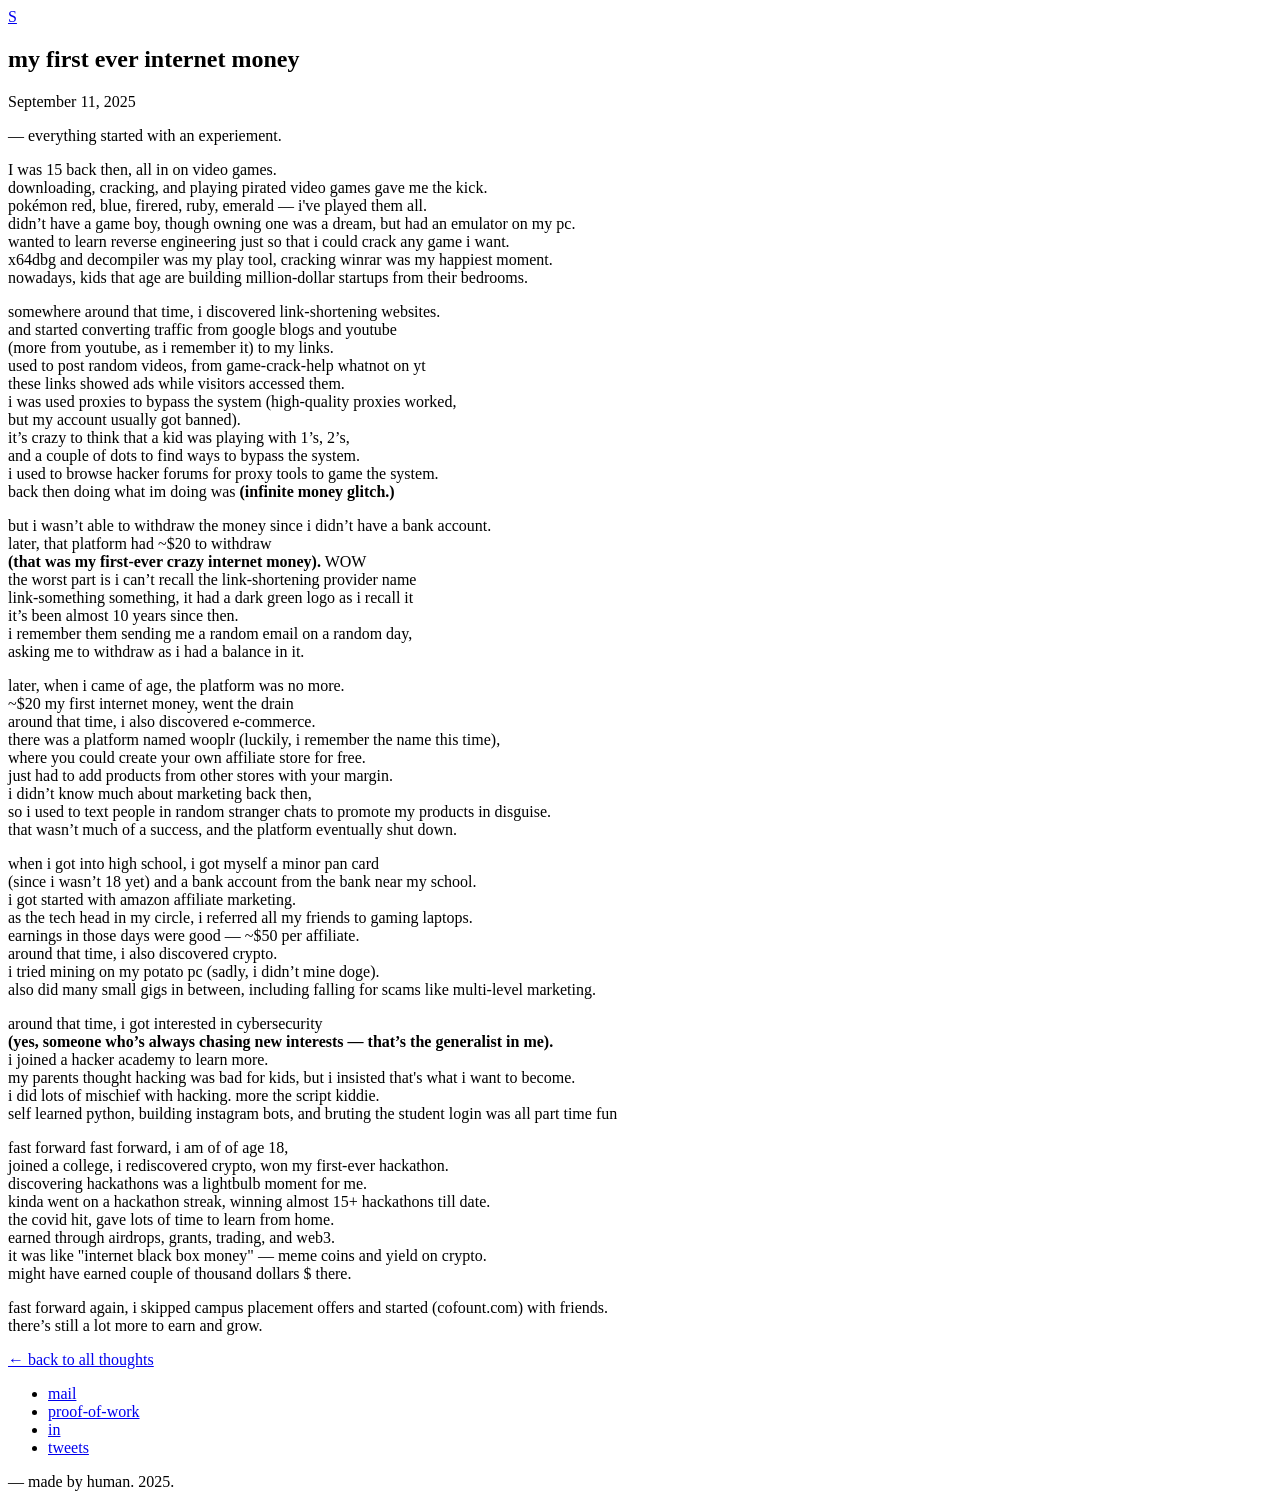
<file: blog/first/index.html>
<!DOCTYPE html>
<html lang="en">

<head>
  <meta charset="utf-8">
  <meta name="viewport" content="width=device-width, initial-scale=1.0">
  <title>my first ever internet money - Sidharth's Blog</title>
  <link rel="icon" type="image/gif" href="/favicon.gif" />
  <link rel="preconnect" href="https://fonts.googleapis.com">
  <link rel="preconnect" href="https://fonts.gstatic.com" crossorigin>
  <link href="https://fonts.googleapis.com/css2?family=EB+Garamond:ital,wght@0,400..800;1,400..800&family=Plus+Jakarta+Sans:ital,wght@0,200..800;1,200..800&display=swap" rel="stylesheet">
  <!-- <link rel="stylesheet" href="/style.css"> -->
</head>

<body class="bg-[#708090] text-gray-900 min-h-screen font-garamond">
  <div class="mx-auto max-w-2xl">
    
<!-- Navigation -->
<nav class="flex justify-between p-4 pt-8 text-gray-300">
  <a href="https://sidharth.co" class="text-3xl text-gray-300 hover:underline">S</a>
  <!-- <div class="transform text-gray-300 rotate-90 font-bold text-lg">:&nbsp;)</div> -->
</nav>

<!-- Blog Post Content -->
<article class="p-4 mt-8 mb-24">
  <header class="mb-8">
    <h1 class="text-3xl text-gray-300 mb-4 font-kreon">
      my first ever internet money
    </h1>
    
      <time class="text-sm text-gray-300">September 11, 2025</time>
    
    <div class="w-full h-px bg-gray-400 mt-4"></div>
  </header>
  
  <div class="prose prose-gray max-w-none">
    <p>— everything started with an experiement. <br></p>
<p>I was 15 back then, all in on video games. <br>
downloading, cracking, and playing pirated video games gave me the kick. <br>
pokémon red, blue, firered, ruby, emerald — i've played them all. <br>
didn’t have a game boy, though owning one was a dream, but had an emulator on my pc. <br>
wanted to learn reverse engineering just so that i could crack any game i want.<br>
x64dbg and decompiler was my play tool, cracking winrar was my happiest moment. <br>
nowadays, kids that age are building million-dollar startups from their bedrooms. <br></p>
<p>somewhere around that time, i discovered link-shortening websites. <br>
and started converting traffic from google blogs and youtube <br>
(more from youtube, as i remember it) to my links. <br>
used to post random videos, from game-crack-help whatnot on yt <br>
these links showed ads while visitors accessed them. <br>
i was used proxies to bypass the system (high-quality proxies worked, <br>
but my account usually got banned). <br>
it’s crazy to think that a kid was playing with 1’s, 2’s, <br>
and a couple of dots to find ways to bypass the system. <br>
i used to browse hacker forums for proxy tools to game the system. <br>
back then doing what im doing was <b>(infinite money glitch.)</b> <br></p>
<p>but i wasn’t able to withdraw the money since i didn’t have a bank account. <br>
later, that platform had ~$20 to withdraw <br>
<b>(that was my first-ever crazy internet money).</b> WOW<br>
the worst part is i can’t recall the link-shortening provider name <br>
link-something something, it had a dark green logo as i recall it<br> 
it’s been almost 10 years since then. <br>
i remember them sending me a random email on a random day, <br>
asking me to withdraw as i had a balance in it. <br></p>
<p>later, when i came of age, the platform was no more. <br>
~$20 my first internet money, went the drain <br>
around that time, i also discovered e-commerce. <br>
there was a platform named wooplr (luckily, i remember the name this time), <br>
where you could create your own affiliate store for free. <br>
just had to add products from other stores with your margin. <br>
i didn’t know much about marketing back then, <br>
so i used to text people in random stranger chats to promote my products in disguise. <br>
that wasn’t much of a success, and the platform eventually shut down. <br></p>
<p>when i got into high school, i got myself a minor pan card <br>
(since i wasn’t 18 yet) and a bank account from the bank near my school. <br>
i got started with amazon affiliate marketing. <br>
as the tech head in my circle, i referred all my friends to gaming laptops. <br>
earnings in those days were good — ~$50 per affiliate. <br>
around that time, i also discovered crypto. <br>
i tried mining on my potato pc (sadly, i didn’t mine doge). <br>
also did many small gigs in between, including falling for scams like multi-level marketing. <br></p>
<p>around that time, i got interested in cybersecurity <br>
<b>(yes, someone who’s always chasing new interests — that’s the generalist in me).</b> <br>
i joined a hacker academy to learn more. <br>
my parents thought hacking was bad for kids, but i insisted that's what i want to become.<br>
i did lots of mischief with hacking. more the script kiddie.<br>
self learned python, building instagram bots, and bruting the student login was all part time fun <br></p>
<p>fast forward fast forward, i am of of age 18, <br>
joined a college, i rediscovered crypto, won my first-ever hackathon. <br>
discovering hackathons was a lightbulb moment for me. <br>
kinda went on a hackathon streak, winning almost 15+ hackathons till date. <br>
the covid hit, gave lots of time to learn from home. <br>
earned through airdrops, grants, trading, and web3. <br>
it was like &quot;internet black box money&quot; — meme coins and yield on crypto. <br>
might have earned couple of thousand dollars $ there. <br></p>
<p>fast forward again, i skipped campus placement offers and started (cofount.com) with friends. <br>
there’s still a lot more to earn and grow. <br></p>

  </div>
  
  <footer class="mt-12 pt-6 border-t border-gray-600">
    <a href="https://sidharth.co/blog" class="text-gray-300 hover:underline">
      ← back to all thoughts
    </a>
  </footer>
</article>

  </div>
  
  <div class="fixed bottom-2 w-screen">
    <div class="flex flex-row items-center justify-center w-full">
      <ul class="flex-1 flex justify-center items-center list-none p-2 gap-2 md:gap-2 py-0">
        <li>
          <a href="mailto:hello@sidharth.co" class="text-gray-300 hover:underline">
            mail
          </a>
        </li>
        <li>
          <a href="https://github.com/sidharthpunathil" class="text-gray-300 hover:underline">
            proof-of-work
          </a>
        </li>
        <li>
          <a href="https://www.linkedin.com/in/sidharthpunathil/" class="text-gray-300 hover:underline">
            in
          </a>
        </li>
        <li>
          <a href="https://x.com/0xS1dharth" class="text-gray-300 hover:underline">
            tweets
          </a>
        </li>
      </ul>
    </div>
    <div class="flex bottom-4 items-center justify-center px-5 mb-4 pb-4">
      <p class="text-gray-300 text-md"><span>— made by human. 2025.</span></p>
    </div>
  </div>
</body>

</html>
</file>
